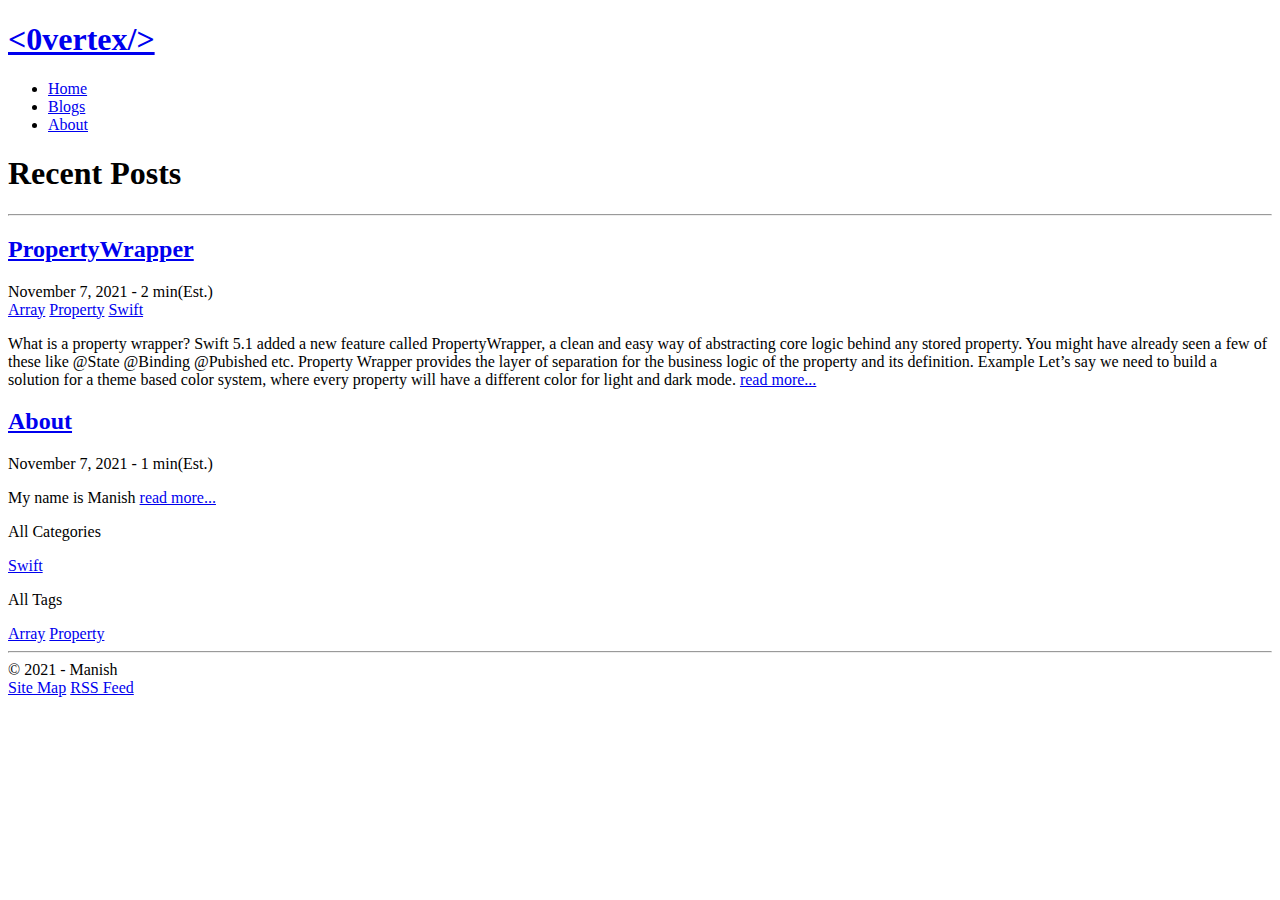
<file: docs/index.html>
<!doctype html><html lang=en>
<head>
<meta name=generator content="Hugo 0.89.0">
<meta charset=utf-8>
<meta http-equiv=x-ua-compatible content="IE=edge">
<meta name=viewport content="width=device-width,initial-scale=1">
<title></title>
<link rel=stylesheet href=https://0vertex.github.io/0vertex/css/name.min.css>
</head>
<body class=container>
<nav>
<section class=header-container>
<h1 class=site-logo-title><a href=/>&lt;0vertex/></a></h1>
<div class=nav-menu>
<ul>
<li><a href=/>Home</a></li>
<li><a href=/blogs>Blogs</a></li>
<li><a href=/about>About</a></li>
</ul>
</div>
</section>
</nav>
<h1>Recent Posts</h1>
<hr>
<article class=article>
<h2><a class=title href=/0vertex/blogs/swift/propertywrapper/>PropertyWrapper</a></h1>
<div class=time-tag-section>
<time class=low-info-text>November 7, 2021</time>
<span class=low-info-text> - 2 min(Est.)</span>
<div class=tag-section>
<a class=badge href=/0vertex/tags/array>Array</a>
<a class=badge href=/0vertex/tags/property>Property</a>
<a class=badge href=/0vertex/categories/swift>Swift</a>
</div>
</div>
<p>What is a property wrapper? Swift 5.1 added a new feature called PropertyWrapper, a clean and easy way of abstracting core logic behind any stored property. You might have already seen a few of these like @State @Binding @Pubished etc.
Property Wrapper provides the layer of separation for the business logic of the property and its definition.
Example Let&rsquo;s say we need to build a solution for a theme based color system, where every property will have a different color for light and dark mode. <a href=/0vertex/blogs/swift/propertywrapper/>read more...</a></p>
</article>
<article class=article>
<h2><a class=title href=/0vertex/about/>About</a></h1>
<div class=time-tag-section>
<time class=low-info-text>November 7, 2021</time>
<span class=low-info-text> - 1 min(Est.)</span>
<div class=tag-section>
</div>
</div>
<p>My name is Manish <a href=/0vertex/about/>read more...</a></p>
</article>
<div class=taxonomy-section>
<p>All Categories</p>
<a class=badge href=https://0vertex.github.io/0vertex/categories/swift/>Swift</a></li>
</div>
<div class=taxonomy-section>
<p>All Tags</p>
<a class=badge href=https://0vertex.github.io/0vertex/tags/array/>Array</a></li>
<a class=badge href=https://0vertex.github.io/0vertex/tags/property/>Property</a></li>
</div>
<hr>
<footer class=footer-container>
<span>© 2021 - Manish</span>
<div class=footer-links>
<a href=/sitemap.xml>Site Map</a>
<a href=/index.xml>RSS Feed</a>
</div>
</footer>
</body>
</html>
</file>
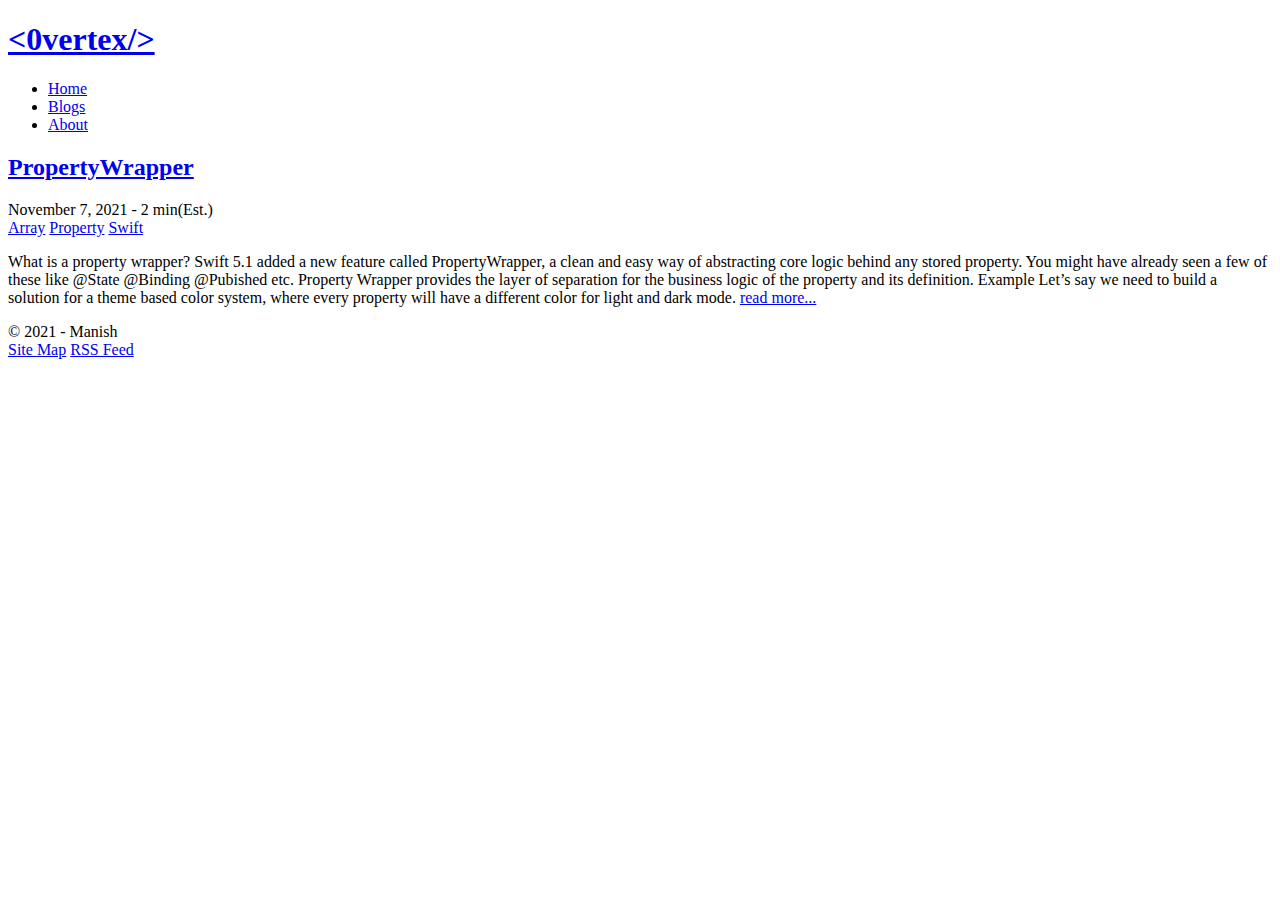
<file: docs/blogs/index.html>
<!doctype html><html lang=en>
<head>
<meta charset=utf-8>
<meta http-equiv=x-ua-compatible content="IE=edge">
<meta name=viewport content="width=device-width,initial-scale=1">
<title></title>
<link rel=stylesheet href=https://0vertex.github.io/0vertex/css/name.min.css>
</head>
<body class=container>
<nav>
<section class=header-container>
<h1 class=site-logo-title><a href=/>&lt;0vertex/></a></h1>
<div class=nav-menu>
<ul>
<li><a href=/>Home</a></li>
<li><a href=/blogs>Blogs</a></li>
<li><a href=/about>About</a></li>
</ul>
</div>
</section>
</nav>
<article class=article>
<h2><a class=title href=/0vertex/blogs/swift/propertywrapper/>PropertyWrapper</a></h1>
<div class=time-tag-section>
<time class=low-info-text>November 7, 2021</time>
<span class=low-info-text> - 2 min(Est.)</span>
<div class=tag-section>
<a class=badge href=/0vertex/tags/array>Array</a>
<a class=badge href=/0vertex/tags/property>Property</a>
<a class=badge href=/0vertex/categories/swift>Swift</a>
</div>
</div>
<p>What is a property wrapper? Swift 5.1 added a new feature called PropertyWrapper, a clean and easy way of abstracting core logic behind any stored property. You might have already seen a few of these like @State @Binding @Pubished etc.
Property Wrapper provides the layer of separation for the business logic of the property and its definition.
Example Let&rsquo;s say we need to build a solution for a theme based color system, where every property will have a different color for light and dark mode. <a href=/0vertex/blogs/swift/propertywrapper/>read more...</a></p>
</article>
<footer class=footer-container>
<span>© 2021 - Manish</span>
<div class=footer-links>
<a href=/sitemap.xml>Site Map</a>
<a href=/index.xml>RSS Feed</a>
</div>
</footer>
</body>
</html>
</file>
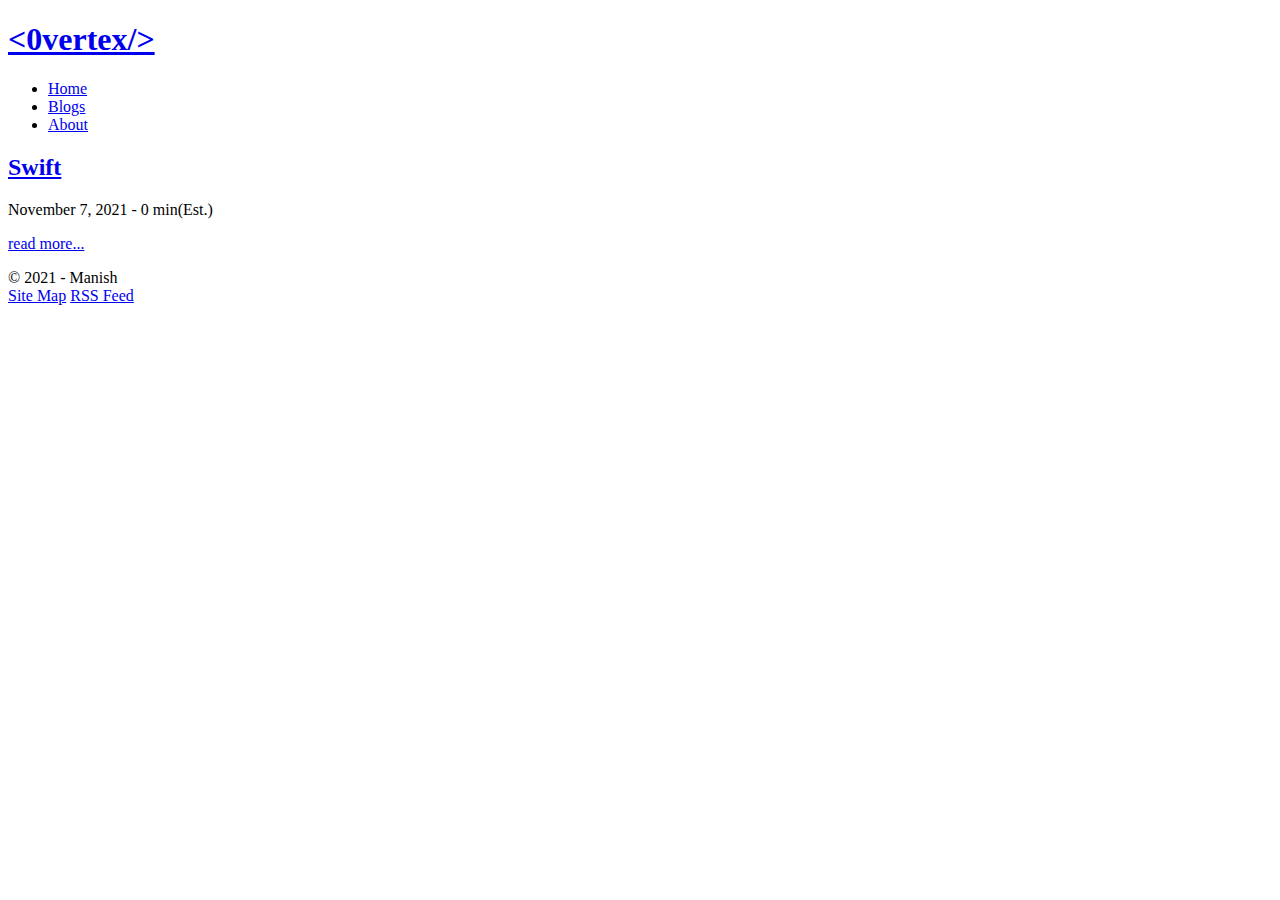
<file: docs/categories/index.html>
<!doctype html><html lang=en>
<head>
<meta charset=utf-8>
<meta http-equiv=x-ua-compatible content="IE=edge">
<meta name=viewport content="width=device-width,initial-scale=1">
<title></title>
<link rel=stylesheet href=https://0vertex.github.io/0vertex/css/name.min.css>
</head>
<body class=container>
<nav>
<section class=header-container>
<h1 class=site-logo-title><a href=/>&lt;0vertex/></a></h1>
<div class=nav-menu>
<ul>
<li><a href=/>Home</a></li>
<li><a href=/blogs>Blogs</a></li>
<li><a href=/about>About</a></li>
</ul>
</div>
</section>
</nav>
<article class=article>
<h2><a class=title href=/0vertex/categories/swift/>Swift</a></h1>
<div class=time-tag-section>
<time class=low-info-text>November 7, 2021</time>
<span class=low-info-text> - 0 min(Est.)</span>
<div class=tag-section>
</div>
</div>
<p> <a href=/0vertex/categories/swift/>read more...</a></p>
</article>
<footer class=footer-container>
<span>© 2021 - Manish</span>
<div class=footer-links>
<a href=/sitemap.xml>Site Map</a>
<a href=/index.xml>RSS Feed</a>
</div>
</footer>
</body>
</html>
</file>
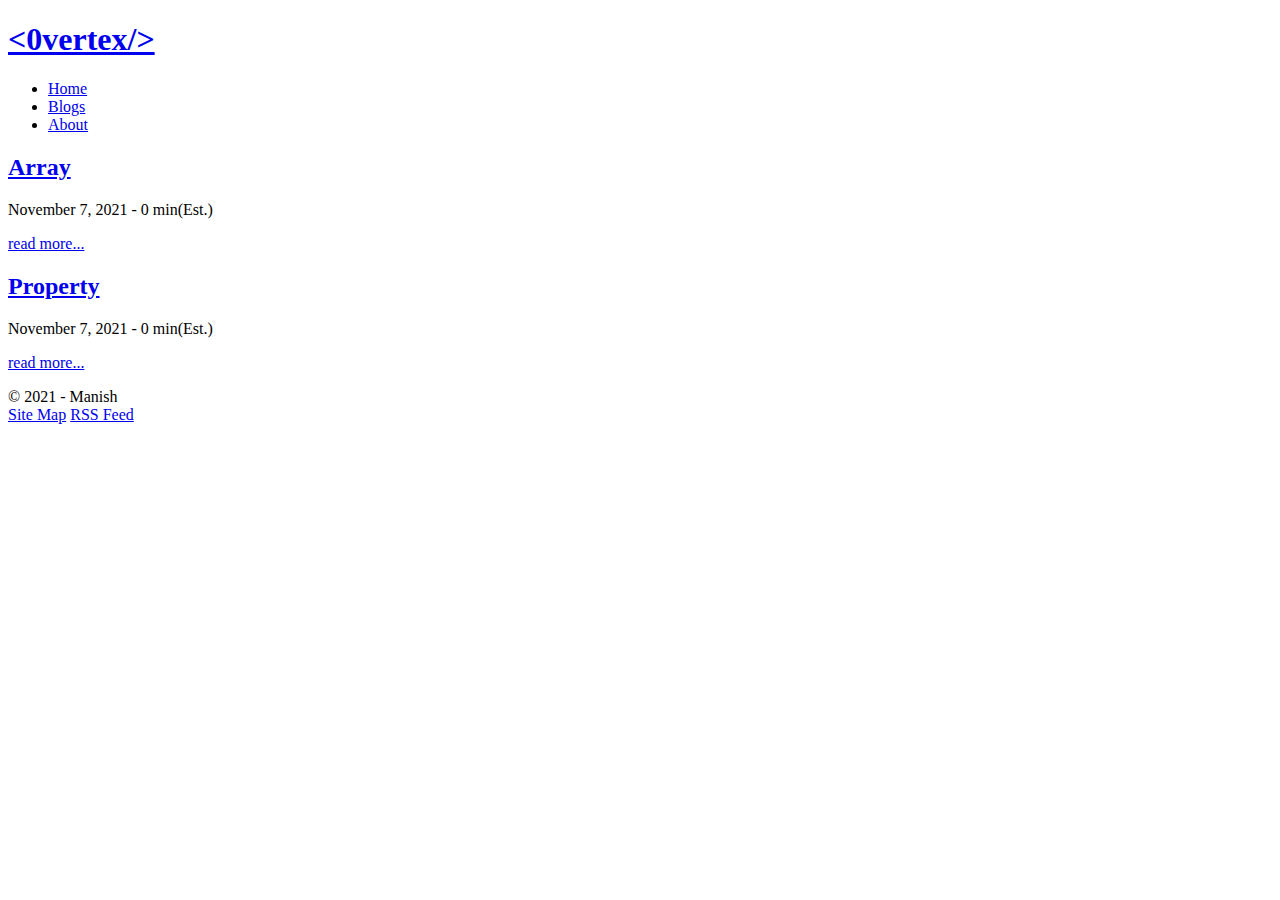
<file: docs/tags/index.html>
<!doctype html><html lang=en>
<head>
<meta charset=utf-8>
<meta http-equiv=x-ua-compatible content="IE=edge">
<meta name=viewport content="width=device-width,initial-scale=1">
<title></title>
<link rel=stylesheet href=https://0vertex.github.io/0vertex/css/name.min.css>
</head>
<body class=container>
<nav>
<section class=header-container>
<h1 class=site-logo-title><a href=/>&lt;0vertex/></a></h1>
<div class=nav-menu>
<ul>
<li><a href=/>Home</a></li>
<li><a href=/blogs>Blogs</a></li>
<li><a href=/about>About</a></li>
</ul>
</div>
</section>
</nav>
<article class=article>
<h2><a class=title href=/0vertex/tags/array/>Array</a></h1>
<div class=time-tag-section>
<time class=low-info-text>November 7, 2021</time>
<span class=low-info-text> - 0 min(Est.)</span>
<div class=tag-section>
</div>
</div>
<p> <a href=/0vertex/tags/array/>read more...</a></p>
</article>
<article class=article>
<h2><a class=title href=/0vertex/tags/property/>Property</a></h1>
<div class=time-tag-section>
<time class=low-info-text>November 7, 2021</time>
<span class=low-info-text> - 0 min(Est.)</span>
<div class=tag-section>
</div>
</div>
<p> <a href=/0vertex/tags/property/>read more...</a></p>
</article>
<footer class=footer-container>
<span>© 2021 - Manish</span>
<div class=footer-links>
<a href=/sitemap.xml>Site Map</a>
<a href=/index.xml>RSS Feed</a>
</div>
</footer>
</body>
</html>
</file>
